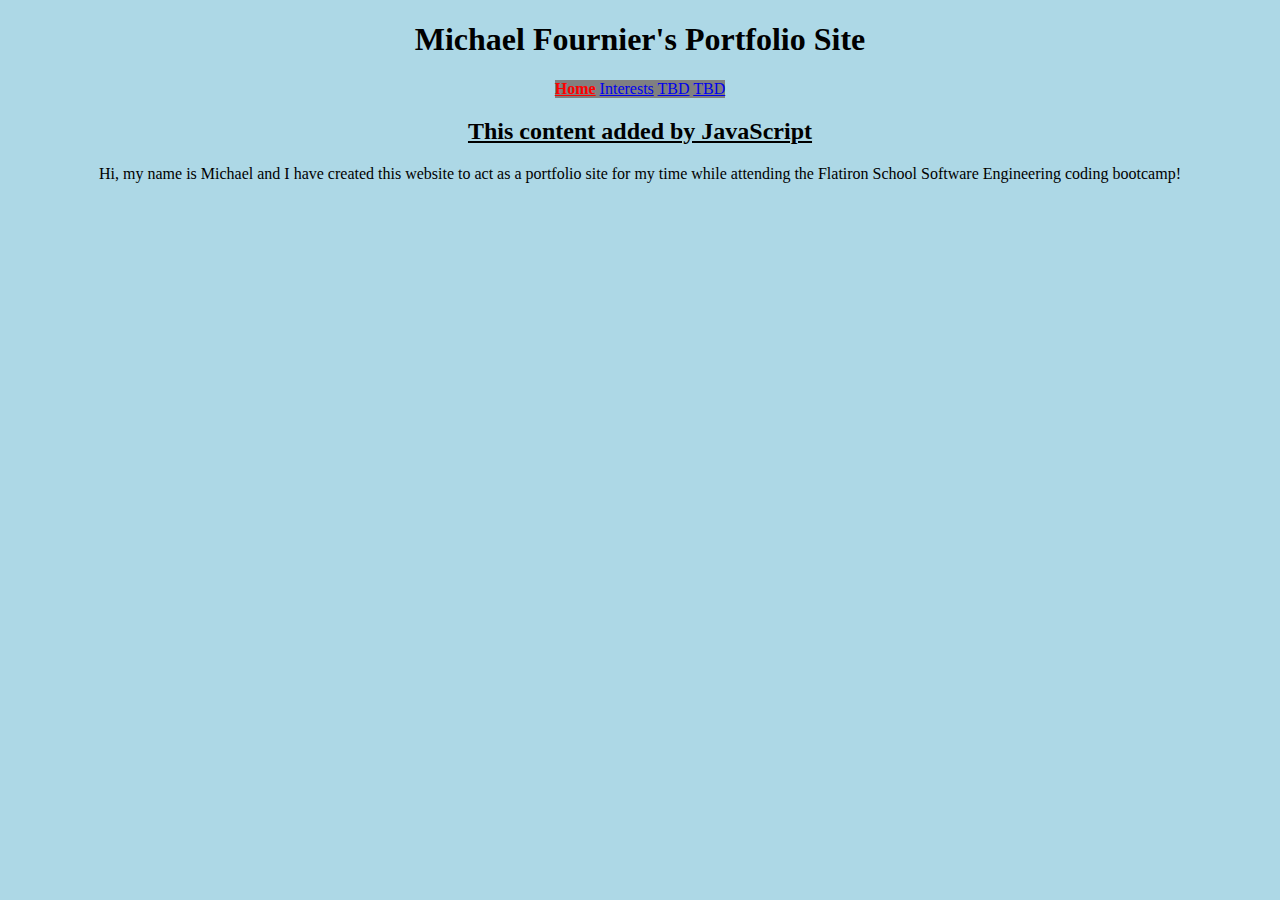
<file: index.html>
<!DOCTYPE html>
<html lang="en">
  <head>
    <link rel="stylesheet" href="./style.css"/>
    <title>My Personal Website</title>
  </head>
  <body id="home">
      <h1>Michael Fournier's Portfolio Site</h1>
      <div class="topnav">
        <a class="active" href="./index.html">Home</a>
        <a href="./myInterests.html">Interests</a>
        <a href="#TBD">TBD</a>
        <a href="#TBD">TBD</a>
      </div>
      <script src="script.js"></script>

      <p>Hi, my name is Michael and I have created this website to act as a portfolio site for my time while attending the Flatiron School Software Engineering coding bootcamp!</p>

  </body>
</html>
</file>
<file: style.css>
body {
    background: lightblue;
    text-align: center;
}

.topnav {
    float: none;
    color: black;
    text-align: center;
    font-size: medium;
    background-color: grey;
    width: fit-content;
    display: inline-block;
}

.topnav a:hover {
    background-color: blue;
    color: blueviolet;
}

.topnav a.active {
    font-weight: bold;
    color: red;
}

h2 {
    text-decoration: underline;
}
#movies {
    margin-left: auto;
    margin-right: auto;
    width: 100%;
}

#movies td {
    width: 25%;
}

#movies th {
    text-decoration: underline;
}
</file>
